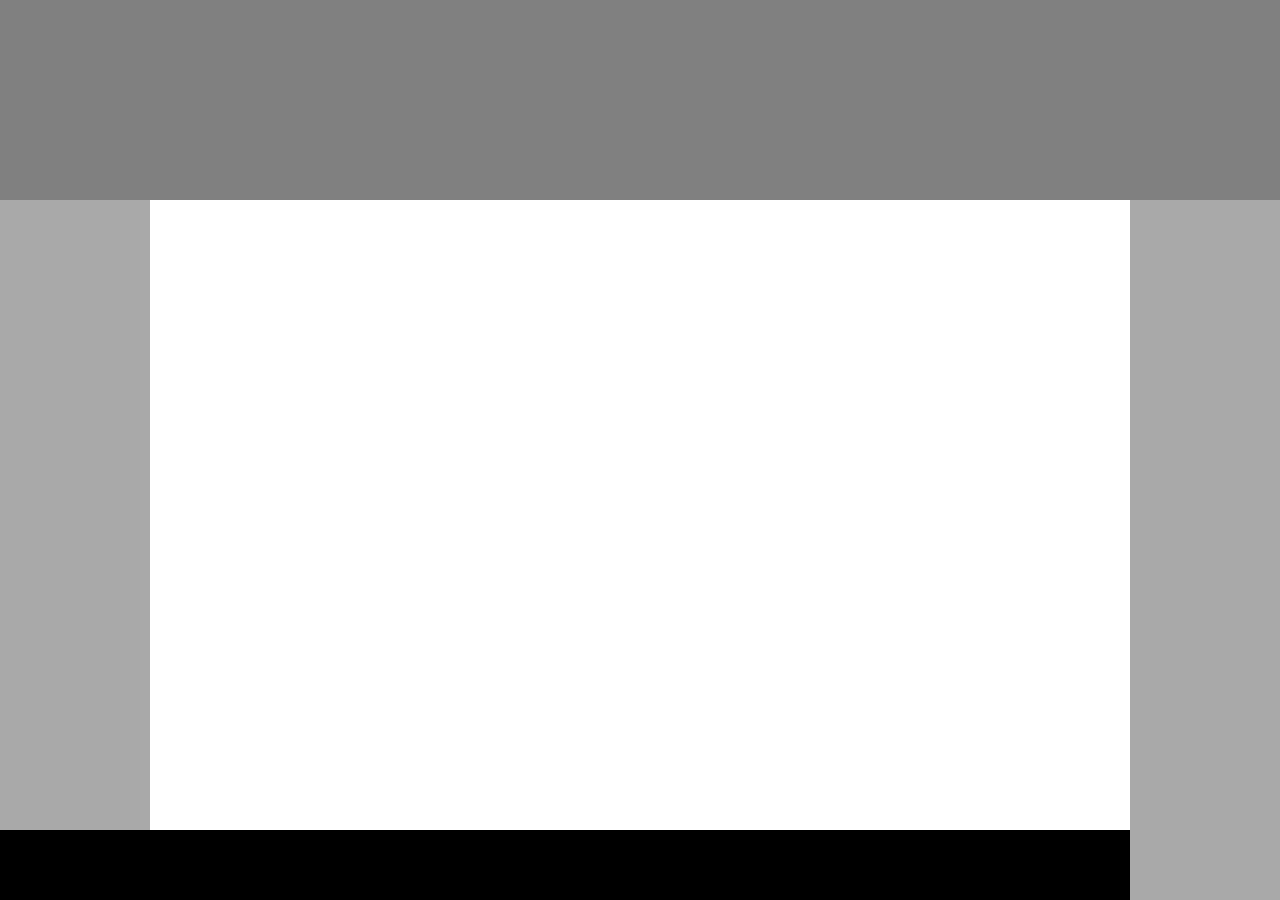
<file: drill-1/index.html>
<!DOCTYPE html>
<html lang="en">
<head>
    <meta charset="UTF-8">
    <meta http-equiv="X-UA-Compatible" content="IE=edge">
    <meta name="viewport" content="width=device-width, initial-scale=1.0">
    <link rel="stylesheet" href="index.css">
    <title>lab first drill</title>
</head>
<body>
    <header>
    </header>
    <section class="side1">
        <div class="side"></div>
        <div class="side2"></div>
    </section>
    <footer>
    </footer>
</body>
</html>
</file>
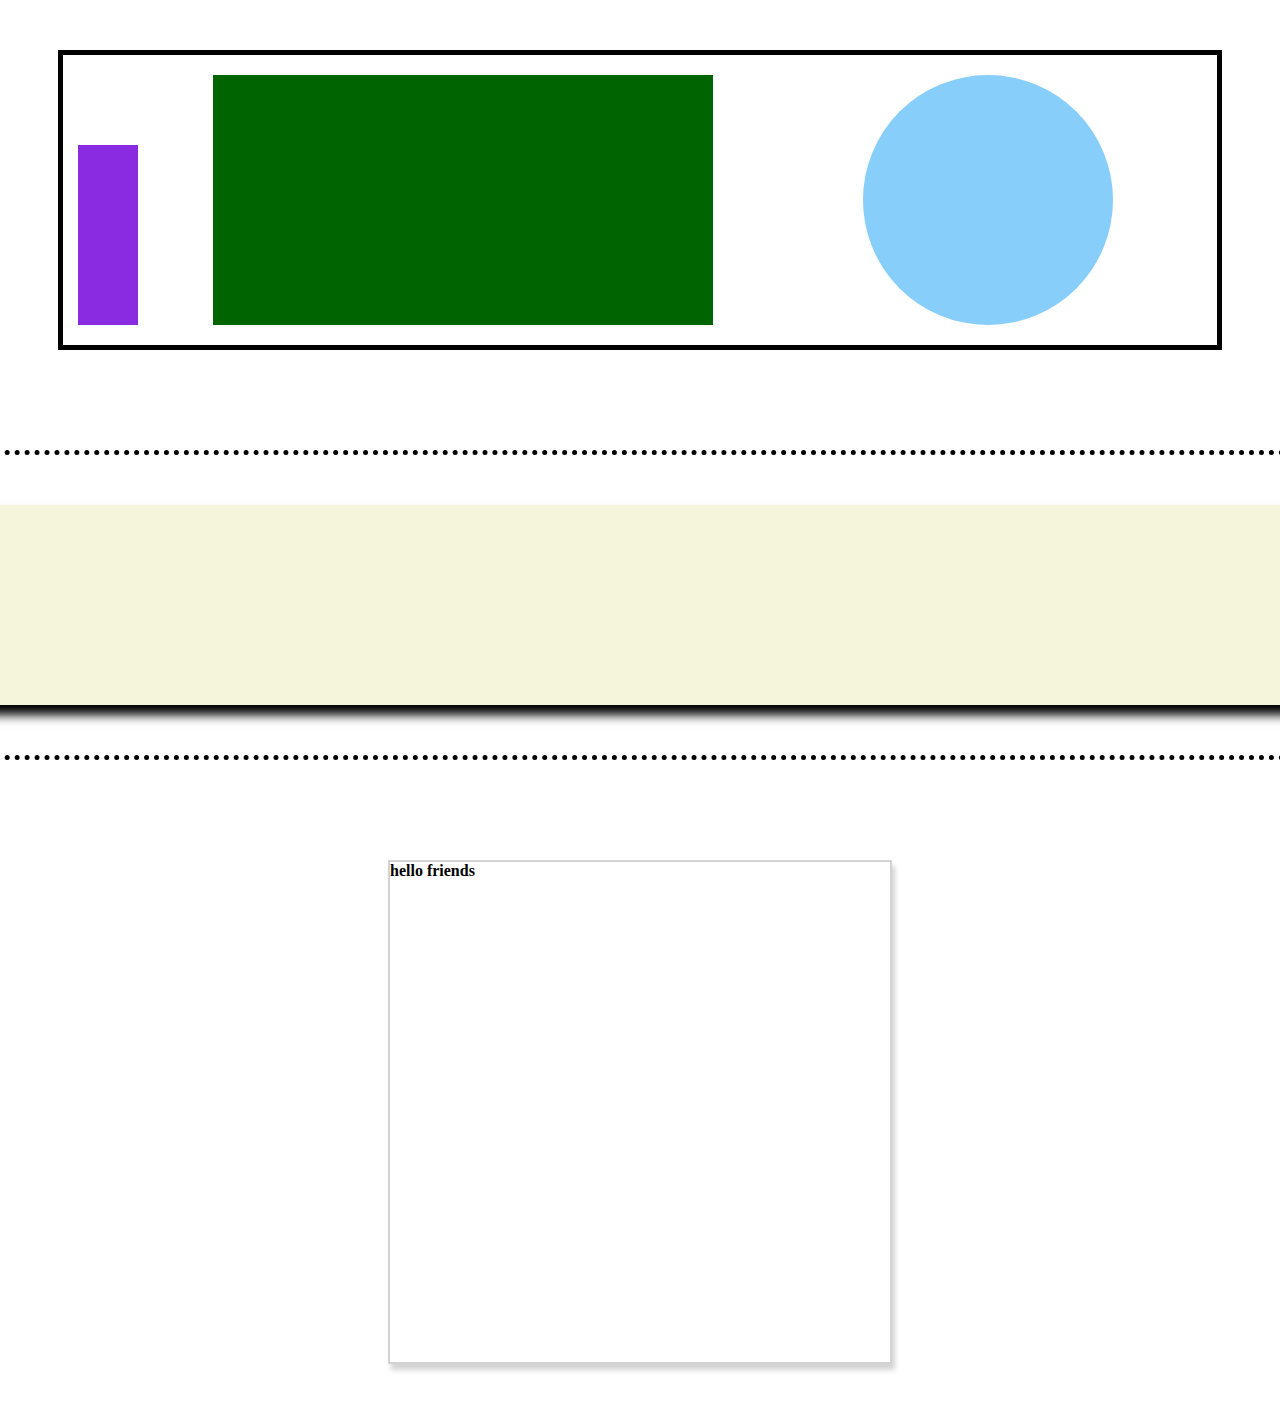
<file: drill-2/index.html>
<!DOCTYPE html>
<html lang="en">
<head>
    <meta charset="UTF-8">
    <meta http-equiv="X-UA-Compatible" content="IE=edge">
    <meta name="viewport" content="width=device-width, initial-scale=1.0">
    <link rel="stylesheet" href="index.css">
    <title>Second lab drill</title>
</head>
<body>
    <header class="shapes">
        <div class="smallBox"></div>
        <div class="biggerBox"></div>
        <div class="circle"></div>
    </header>
    <section class="newShapes">
        <div class="bordered">
            <div class="shadowed"></div>
        </div>
        <div class="textBox"></div>
        <h4 class="textbox">hello friends</h4>
    </section>
</body>
</html>
</file>
<file: drill-1/index.css>
body {
    padding: 0;
    margin: 0;
}

header {
    background-color: gray;
    height: 200px;
}


.side1 {
    position: fixed;
    height: 800px;
    width: 150px;
    background-color: darkgray;
    
}

.side {
    position: fixed;
    height: 800px;
    width:150px;
    background-color: darkgray;
    align-items: column;
    right: 0px;
}

footer {
    position: fixed;
    justify-content: center;
    right: 150px;
    height: 70px;
    width: 1380px;
    bottom: 0px;
    background-color: black;
}
</file>
<file: drill-2/index.css>
header {
    border: solid 5px;
    height: 300px;
    box-sizing: border-box;
    margin: 50px;
}


.smallBox {
    background-color:blueviolet;
    position:relative;
    top: 90px;
    left: 15px;
    height: 180px;
    width: 60px;
}

.biggerBox {
    background-color:darkgreen;
    position: relative;
    bottom: 160px;
    left: 150px;
    height: 250px;
    width: 500px;
}

.circle {
    background-color:lightskyblue;
    position: relative;
    height: 250px;
    width: 250px;
    bottom: 410px;
    left: 800px;
    border-radius: 50%
}

.bordered {
    border: dotted 5px;
    height: 300px;
    margin: 50px;
    display: flex;
    align-items: center;
    justify-content: center;
}
        

.shadowed {
    background-color: beige;
    height: 200px;
    width: 1400px;
    top: 600px;
    box-shadow: 8px 10px 10px black;
}
.newShapes {
    display: flex;
    flex-direction: column;
    align-items: center;
}

.textbox {
    border: solid 2px lightgrey;
    margin: 50px;
    height: 500px;
    width: 500px;
    box-shadow: 3px 6px 5px lightgrey;
    justify-content: center;

}
</file>
